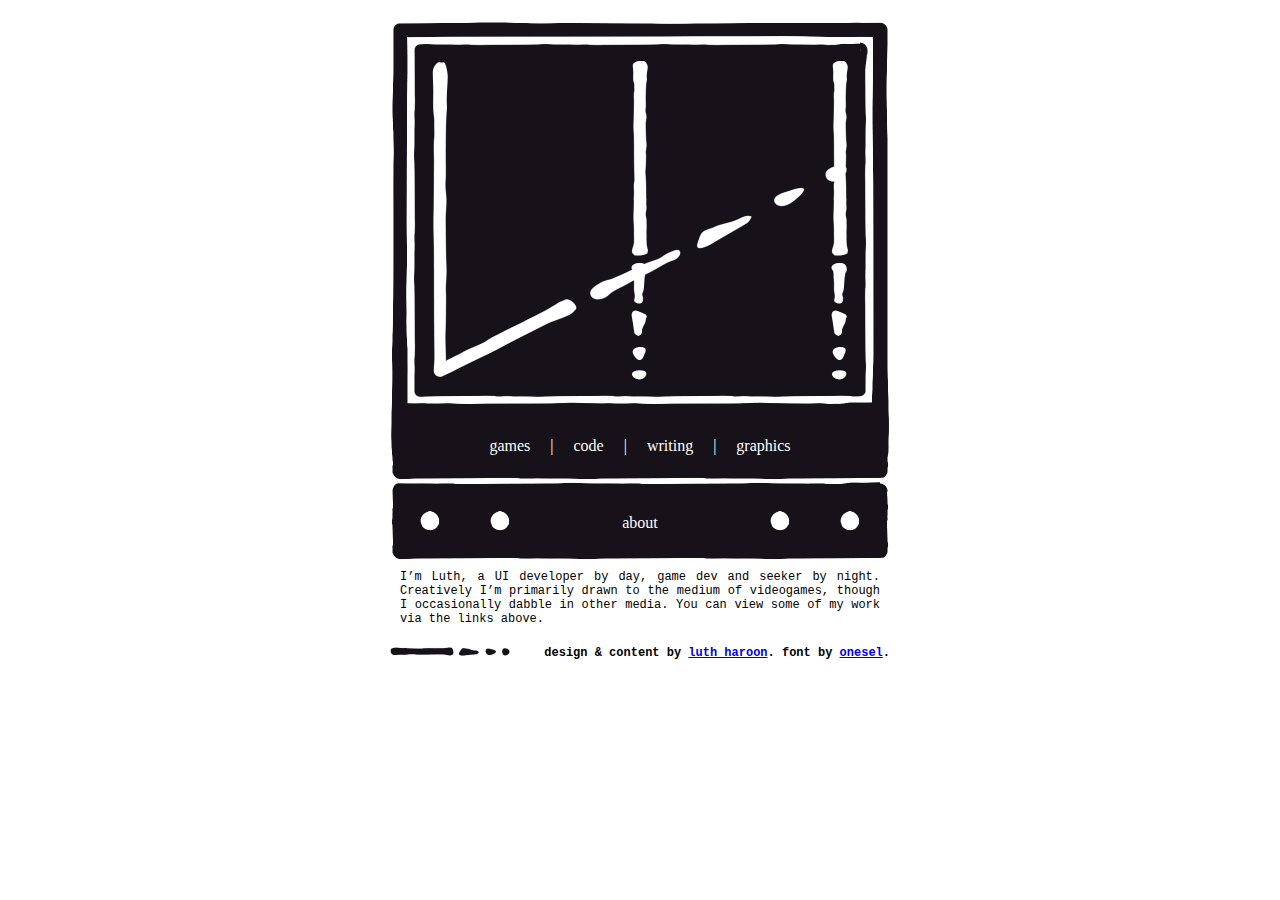
<file: index.html>
<!DOCTYPE html>
<html>

<head>
  <title>
    lharoon
  </title>
  <link rel="stylesheet" href="styles.css">
  <base target="_blank">
</head>

<body>
  <header id="header">
    <a href="index.html" target="_self">
      <img width="500px" src="images/banner.png" alt="Logo" />
    </a>
    <nav>
      <ul>
        <li><a href="games.html" target="_self">games</a></li>
        <li>|</li>
        <li><a href="https://github.com/lharoon/">code</a></li>
        <li>|</li>
        <li><a href="https://lharoon.medium.com/">writing</a></li>
        <li>|</li>
        <li><a href="https://www.behance.net/luthharoon">graphics</a></li>
      </ul>
    </nav>
  </header>
  <section>
    <h1>
      <img width="500px" src="images/title-bar-bg.png" />
      <div class="centered"> about </div>
    </h1>
    <p>
      I’m Luth, a UI developer by day, game dev and seeker by night. Creatively I’m primarily drawn to the medium of
      videogames, though I occasionally dabble in other media. You can view some of my work via the links above.
    </p>
  </section>
  <footer>
    <img style="float:left" src="images/footer.png" width="120px" />
    <div style="float: right">
      design & content by <a href="mailto: luthharoon@gmail.com">luth haroon</a>. font by <a
        href="https://www.fontspace.com/onesel">onesel</a>.
    </div>
  </footer>
</body>

</html>
</file>
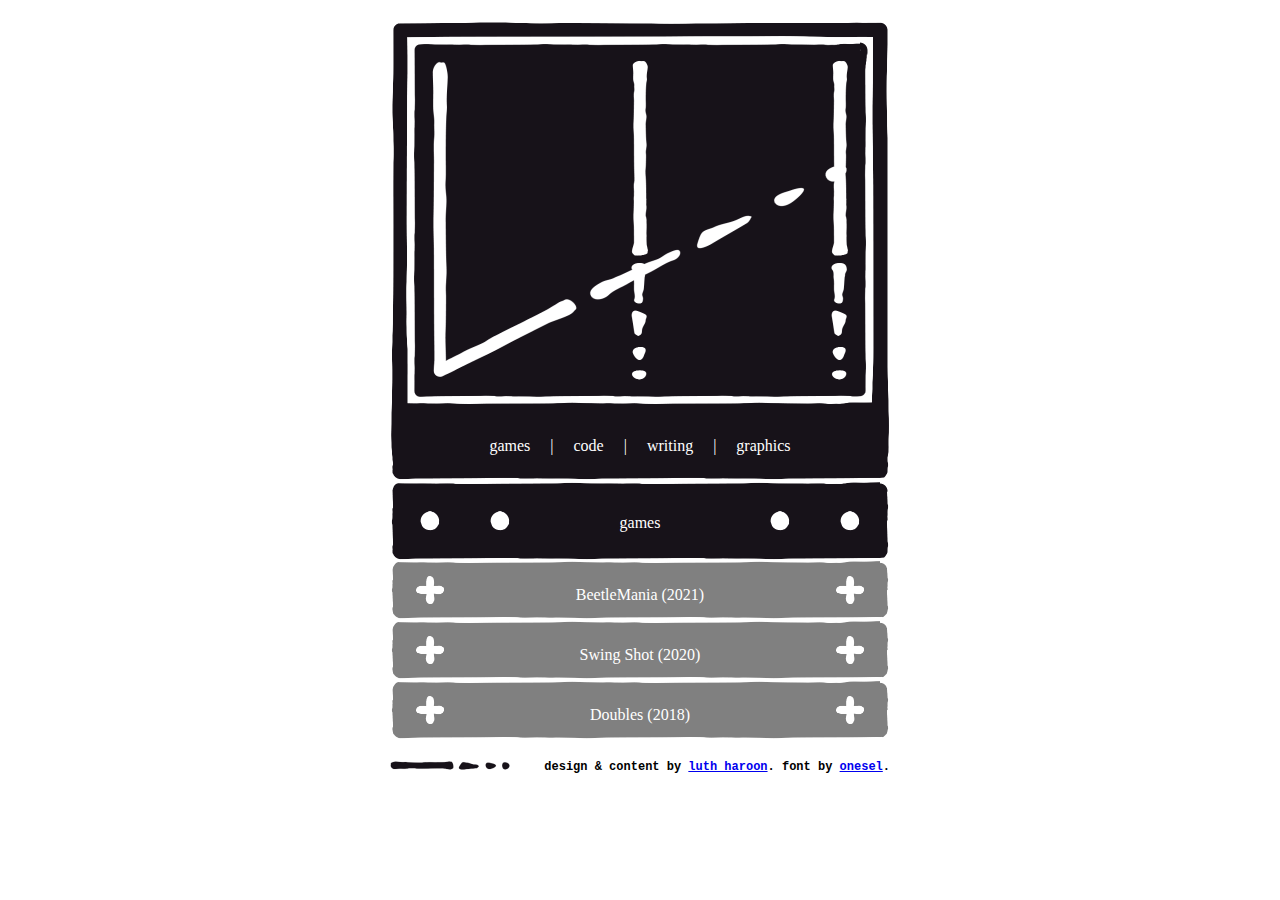
<file: games.html>
<!DOCTYPE html>
<html>

<head>
  <title>
    lharoon
  </title>
  <link rel="stylesheet" href="styles.css">
  <base target="_blank">
</head>

<body>
  <header id="header">
    <a href="index.html" target="_self"><img width="500px" src="images/banner.png" alt="Logo" /></a>
    <nav>
      <ul>
        <li><a href="games.html" target="_self">games</a></li>
        <li>|</li>
        <li><a href="https://github.com/lharoon/">code</a></li>
        <li>|</li>
        <li><a href="https://lharoon.medium.com/">writing</a></li>
        <li>|</li>
        <li><a href="https://www.behance.net/luthharoon">graphics</a></li>
      </ul>
    </nav>
  </header>
  <section id="content">
    <h1>
      <img width="500px" src="images/title-bar-bg.png" />
      <div class="centered"> games </div>
    </h1>
    <section>
      <button type="button" class="collapsible">
        BeetleMania (2021)
      </button>
      <div class="content">
        <img class="screenshot" width="500px" src="images/games/beetlemania-ss.png" />
        <p><i>BeetleMania</i> was my game design master’s project at <a href="http://gamedesign.university/">IULM
            University</a> in 2021. It’s a game about observation rather than direct participation. Within the context
          of <a href="https://en.wikipedia.org/wiki/Insect_fighting">beetle wrestling</a>, players are expected to make
          bets based on the results of past matches—for example, they may have noticed that the beetle with the purple
          gem is able to clone itself, which is particularly advantageous given the current matchup; or that in this
          arena smaller beetles are disadvantaged because of the pits that they can fall into. The pitch was <i>Robot
            Wars</i> (<i>BattleBots</i> if you’re American) x <i>Gang Beasts</i> x <i>Pokemon</i>. As it stands it’s
          more of a technical showcase than a functional game, being my first foray into 3D, AI, among other things. I
          hope to someday elaborate on the concept.</p>

        <p>You can play a slightly butchered version of the game in your web browser <a
            href="https://lharoon.itch.io/bugoutpt?secret=udiDkLVozyXiOok3NrX3TmkqSM">here</a> (the replay system
          doesn’t work in this build).</p>

        <p>A fully working Windows build is available <a
            href="https://drive.google.com/file/d/1AkRf7E1IUzqlfkpvUXTG5ktMtFNZ6bs8/view?usp=sharing">here</a>, and <a
            href="https://drive.google.com/file/d/1UX4KOEB_Ki06ZBMcExEObAni6BTWOtDF/view?usp=sharing">here</a> for
          macOS.</p>

        <p>The source code in its current state is available to see <a href="BeetleManiaScripts.zip">here</a>.</p>

        <p><b>Credits</b></p>

        <ul>
          <li>Design, production, programming, art direction — me
          </li>
          <li>Modelling, animation — <a href="https://twitter.com/questguyhere?lang=en">Dan M</a>
          </li>
          <li>UI art — <a href="https://www.artstation.com/timothytsang">Timothy Tsang</a>
          </li>
          <li>Music composition — <a href="https://jaxcheese.bandcamp.com/">jaxcheese</a>
          </li>
        </ul>

      </div>
    </section>
    <section>
      <button type="button" class="collapsible">
        Swing Shot (2020)
      </button>
      <div class="content">
        <div class="gif-container">
          <img class="gif" width="480px" src="images/games/swing-shot.gif" />
          <img class="border" src="images/games/swing-shot-border.png" width="500px" />
        </div>
        <p>Part infinite runner, part music video, <i>Swing Shot</i> is a one-button arcade game with a minimalist
          aesthetic. The aesthetic was the main driving force behind the design, informing the visuals, music, and
          gameplay. During production elements were added, then taken away. What’s left is a game about performing a
          single action well (the titular ‘swing’), with dwindling room for error the further you go.</p>

        <p>Play the WebGL build <a href="https://lharoon.itch.io/swingshot">here</a>.</p>

        <p>The repository is available <a href="https://github.com/lharoon/swing-shot">here</a>.</p>

        <p><b>Credits</b></p>

        <ul>
          <li>Design, programming, art — me
          </li>
          <li>Music composition — <a href="https://jaxcheese.bandcamp.com/">jaxcheese</a>
          </li>
        </ul>

      </div>
    </section>
    <section>
      <button type="button" class="collapsible">
        Doubles (2018)
      </button>
      <div class="content">
        <div class="gif-container">
          <img class="gif" width="480px" src="images/games/doubles.gif" />
          <img class="border" src="images/games/doubles-border.png" width="500px" />
        </div>
        <p>Although not my first Unity project, <i>Doubles</i> was by far my most polished and complete game to date in
          2017/2018. It’s <i>Pong</i>, but with two paddles per player and a radial playfield. These additions make for
          a more strategic game, with room for ‘backhands’ (where the inner paddle deflects the ball) and ‘slices’. More
          advanced moves include ‘smashes’ and ‘breaks’, which splits the ball into two! The original implementation was
          bogged down by finicky controls, but I plan to rectify that in a future release. </p>

        <p>You can download the original version <a href="https://lharoon.itch.io/doubles">here</a>.</p>

        <p><b>Credits</b></p>

        <ul>
          <li>Design, programming, art — me
          </li>
          <li>Music composition — <a href="https://jaxcheese.bandcamp.com/">jaxcheese</a>
          </li>
        </ul>

      </div>
    </section>
  </section>
  </section>
  <footer>
    <img style="float:left" src="images/footer.png" width="120px" />
    <div style="float: right">
      design & content by <a href="mailto: luthharoon@gmail.com">luth haroon</a>. font by <a
        href="https://www.fontspace.com/onesel">onesel</a>.
    </div>
  </footer>

  <script src="collapsible.js"></script>
</body>

</html>
</file>
<file: styles.css>
/* @font-face {
    font-family: ws_inkskiregular;
    src: url('WsInkski-6Oro.ttf');
} */

@font-face {
    font-family: 'ws_inkskiregular';
    src: url('https://www.lharoon.com/fonts/wsinkski-6oro-webfont.woff2') format('woff2'), url('https://www.lharoon.com/fonts/wsinkski-6oro-webfont.woff') format('woff');
    font-weight: normal;
    font-style: normal;
}

html {
    overflow-y: scroll;
}

body {
    color: black;
    font-family: 'Courier New', Courier, monospace;
    margin: 20px auto 0 auto;
    padding: 0;
    max-width: fit-content;
    max-width: 500px;
}

header {
    /* margin: 0;
    padding: 0; */
    position: relative;
    text-align: center;
    color: white;
    margin: 0;
    margin-bottom: -5px;
}

nav {
    position: absolute;
    bottom: 30px;
    width: 100%;
}

#header ul {
    margin: auto;
    padding: 0;
    display: table;
    list-style-type: none;
}

#header li {
    display: inline-block;
    margin-right: 20px;
    margin-left: auto;
    font-family: ws_inkskiregular;
}

#header li:last-child {
    margin-right: 0;
}

/* Rename */

.screenshot {
    margin-left: auto;
    margin-right: auto;
    display: block;
    margin-top: 2.5px;
}

h1 {
    position: relative;
    /* margin-top: -5px; */
    text-align: center;
    color: white;
    font-size: medium;
    font-weight: normal;
    font-family: ws_inkskiregular;
    height: fit-content;
    margin: 0;
    margin-bottom: -5px;
}

h2 {
    position: relative;
    margin: 0px;
    /* margin-top: -20px; */
    margin-bottom: -5px;
    text-align: center;
    color: white;
    font-size: medium;
    font-weight: normal;
    font-family: ws_inkskiregular;
}

.centered {
    position: absolute;
    top: 50%;
    left: 50%;
    transform: translate(-50%, -50%);
}

p {
    font-size: 12px;
    text-align: justify;
    margin: 10px auto 10px auto;
    /* margin-top: 10px;
    margin-left: auto;
    margin-right: auto; */
    width: 480px;
}

footer {
    margin: 20px auto 0 auto;
    /* width: 500px; */
    font-size: 12px;
    font-weight: bold;
}

/* .footer-text {
    text-align: right;
    display: inline-table;
} */

#header a {
    text-decoration: none;
}

#header a:link {
    color: white;
}

#header a:visited {
    color: white;
}

#header a:hover {
    color: white;
    /* font-weight: bold; */
}

#header a:focus {
    color: white;
}

#header a:active {
    color: white;
}

.collapsible {
    margin: 0px;
    padding: 0px;
    padding-top: 10px;
    width: 500px;
    height: 60px;
    background-color: transparent;
    border: none;
    cursor: pointer;
    background-image: url("images/header-bg.png");
    background-size: 500px 60px;
    text-align: center;
    color: white;
    font-size: medium;
    font-weight: normal;
    font-family: ws_inkskiregular;
}

/* .active, */

.collapsible:hover {
    /* font-weight: bold; */
}

.active {
    background-image: url("images/header-bg-active.png");
}

.content {
    max-height: 0;
    overflow: hidden;
    transition: max-height 0.2s ease-out;
    /* margin-top: 2.5px; */
}

.gif-container {
    position: relative;
    top: 0;
    left: 0;
}

.border {
    margin-top: 2.5px;
    position: relative;
    top: 0;
    left: 0;
}

.gif {
    position: absolute;
    top: 50%;
    left: 50%;
    transform: translate(-50%, -50%);
}

#content ul {
    font-size: 12px;
    text-align: justify;
}

img {
    /* width: 50%; */
}
</file>
